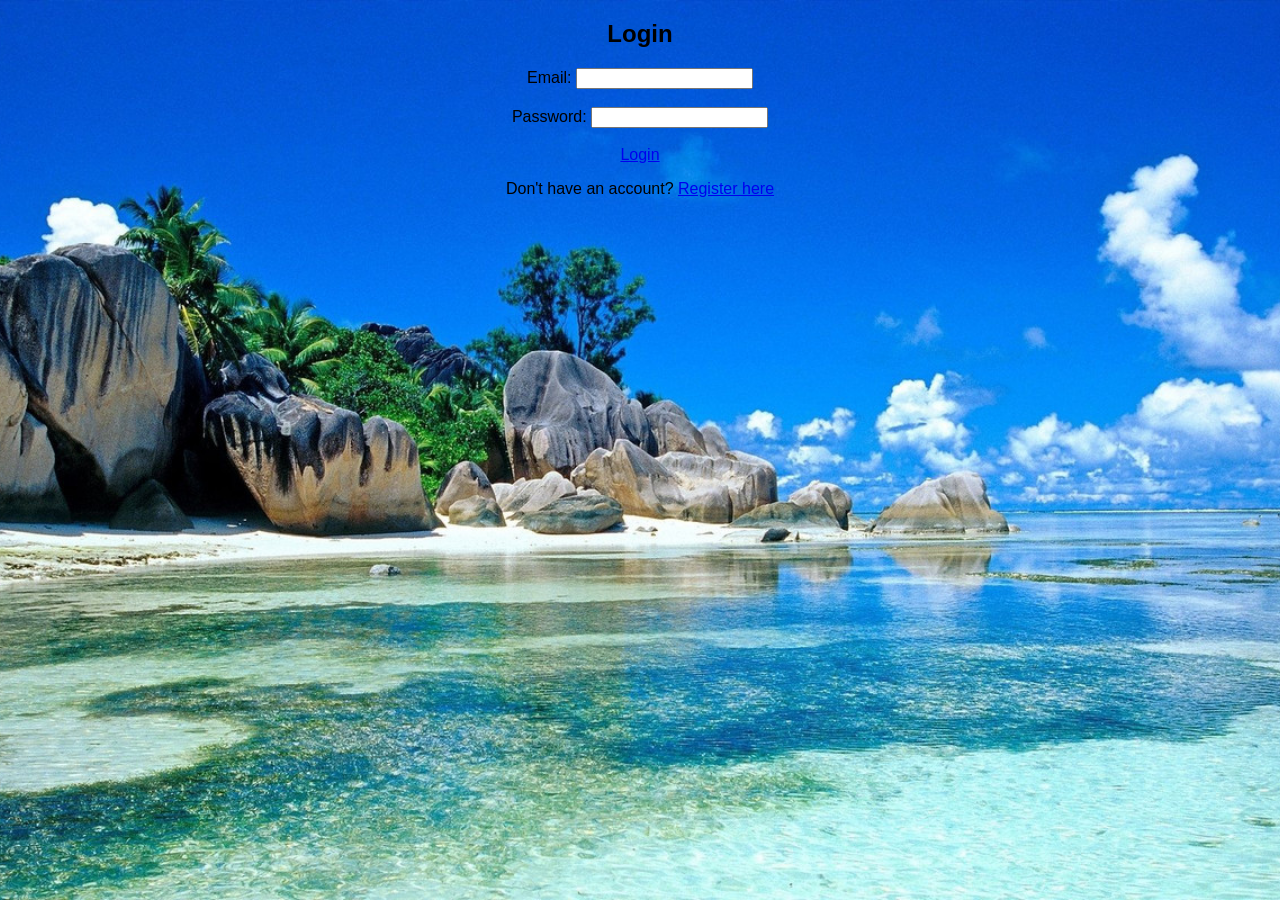
<file: Login.html>
<!DOCTYPE html>
<html lang="en">
  <head>
    <meta charset="UTF-8" />
    <meta name="viewport" content="width=device-width, initial-scale=1.0" />
    <title>Login</title>
    <link rel="stylesheet" href="style.css" />
  </head>
  <body>
    <center>
      <div class="container">
        <h2>Login</h2>
        <form id="loginForm">
          <label for="email">Email:</label>
          <input type="email" id="email" name="email" required /><br /><br />
          <span class="error-message" id="emailError"></span>
  
          <label for="password">Password:</label>
          <input
            type="password"
            id="password"
            name="password"
            required
          /><br /><br />
          <span class="error-message" id="passwordError"></span>
  
          <a href="index.html" class="index">Login</a></li>
        </form>
        <p>Don't have an account? <a href="register.html">Register here</a></p>
        <br /><br />
      </div>
      
    </center>
  </body>
</html>
</file>
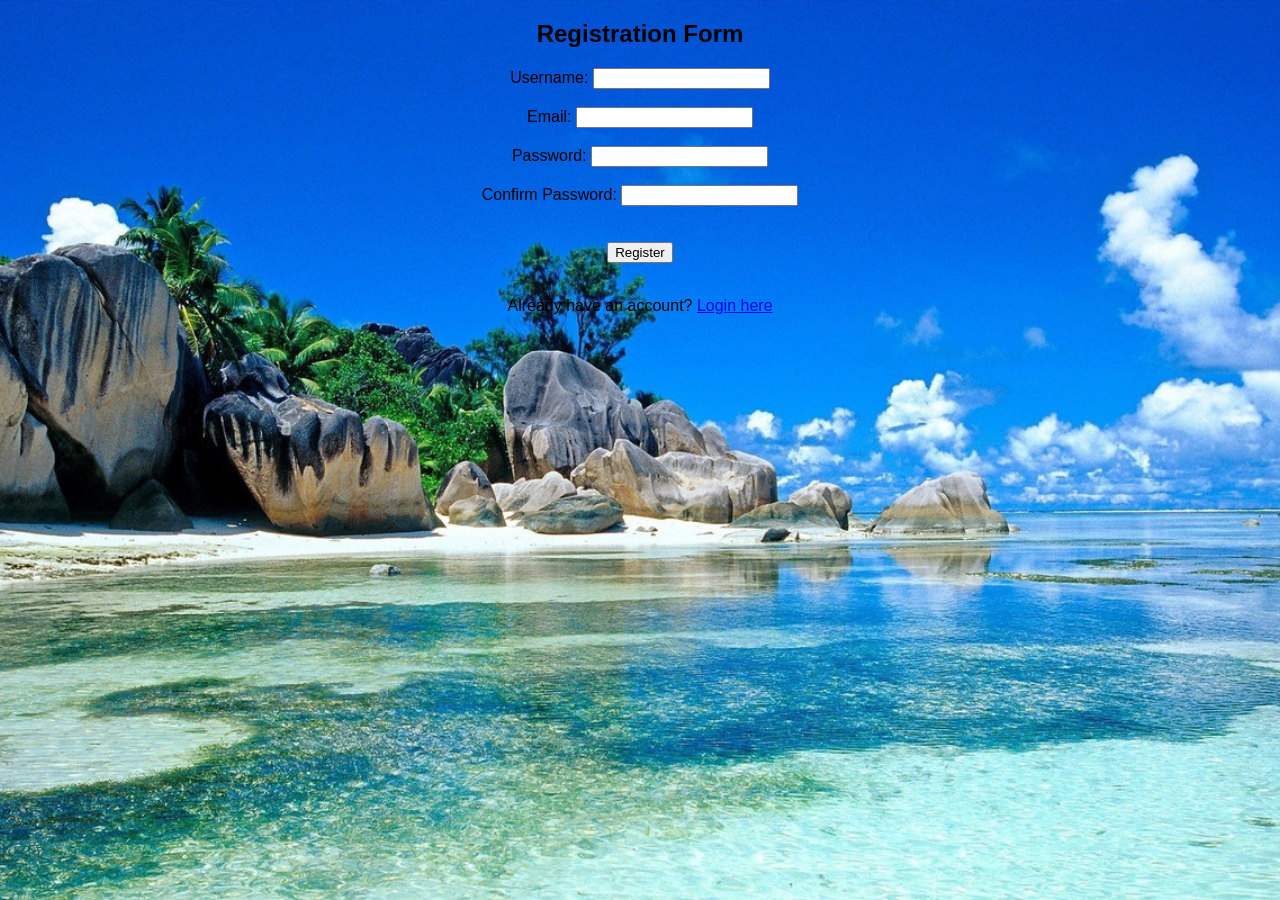
<file: register.html>
<!DOCTYPE html>
<html lang="en">
  <head>
    <meta charset="UTF-8" />
    <meta name="viewport" content="width=device-width, initial-scale=1.0" />
    <title>Registration Form</title>
    <link rel="stylesheet" href="style.css" />
    <script defer src="register.js"></script>
  </head>
  <body>
    <center>
      <div class="container">
        <h2>Registration Form</h2>
        <form id="registrationForm">
          <label for="username">Username:</label>
          <input
            type="text"
            id="username"
            name="username"
            required
          /><br /><br />
          <span class="error-message" id="usernameError"></span>

          <label for="email">Email:</label>
          <input type="email" id="email" name="email" required /><br /><br />
          <span class="error-message" id="emailError"></span>

          <label for="password">Password:</label>
          <input
            type="password"
            id="password"
            name="password"
            required
          /><br /><br />
          <span class="error-message" id="passwordError"></span>

          <label for="confirmPassword">Confirm Password:</label>
          <input
            type="password"
            id="confirmPassword"
            name="confirmPassword"
            required
          /><br />
          <span class="error-message" id="confirmPasswordError"></span><br /><br />

          <button type="submit">Register</button><br /><br />
        </form>
        <p>Already have an account? <a href="Login.html">Login here</a></p>
      </div>
    </center>
  </body>
</html>
</file>
<file: style.css>
body {
  margin: 0;
  padding: 0;
  font-family: Arial, sans-serif;
  background: url("images/Back.jpg") no-repeat center center fixed;
  background-size: cover;
}

header {
  height: 100vh;
  display: flex;
  flex-direction: column;
  align-items: center;
  color: white;
  text-align: center;
  padding-top: 20px; /* Adjust as needed */
}

.main {
  width: 100%;
  display: flex;
  justify-content: space-between;
  align-items: center;
  padding: 20px;
}

.logo img {
  height: 60px;
}

ul {
  list-style: none;
  display: flex;
  margin: 0;
  padding: 0;
}

ul li {
  margin: 0 10px;
}

ul li a {
  text-decoration: none;
  color: white;
  padding: 10px;
  transition: background 0.3s;
}

ul li a:hover,
ul li.active a {
  background: rgba(255, 255, 255, 0.3);
  border-radius: 5px;
}

.title {
  margin-top: 20px; /* Adjust as needed */
}

.title h1 {
  font-size: 4em;
  margin-bottom: 20px;
}

.button {
  margin-top: 20px; /* Adjust as needed */
}

.button .btn {
  text-decoration: none;
  color: white;
  padding: 10px 20px;
  border: 1px solid white;
  margin: 5px;
  border-radius: 5px;
  transition: background 0.3s;
}

.button .btn:hover {
  background: rgba(255, 255, 255, 0.3);
}

.marquee {
  overflow: hidden;
  white-space: nowrap;
  box-sizing: border-box;
}

.marquee-content {
  display: inline-block;
  padding: 10px;
  animation: marquee 15s linear infinite;
}

.marquee-content img {
  margin: 0 10px;
  border-radius: 10px;
}

@keyframes marquee {
  from {
    transform: translate(100%, 0);
  }
  to {
    transform: translate(-100%, 0);
  }
}

/* Additional section styling */
section {
  padding: 20px;
  background: rgba(0, 0, 0, 0.5);
  color: white;
}
/* Existing styles... */

/* New styles for Register and Login links */
ul li a.Register,
ul li a.Login {
  font-weight: bold;
  color: #fff; /* Adjust color as needed */
  text-decoration: none;
  padding: 10px;
}

ul li a.Register:hover,
ul li a.Login:hover {
  background: url(images/istockphoto-1195616529-612x612.jpg);
  background-color: #333; /* Adjust background color as needed */
  border-radius: 5px;
}
</file>
